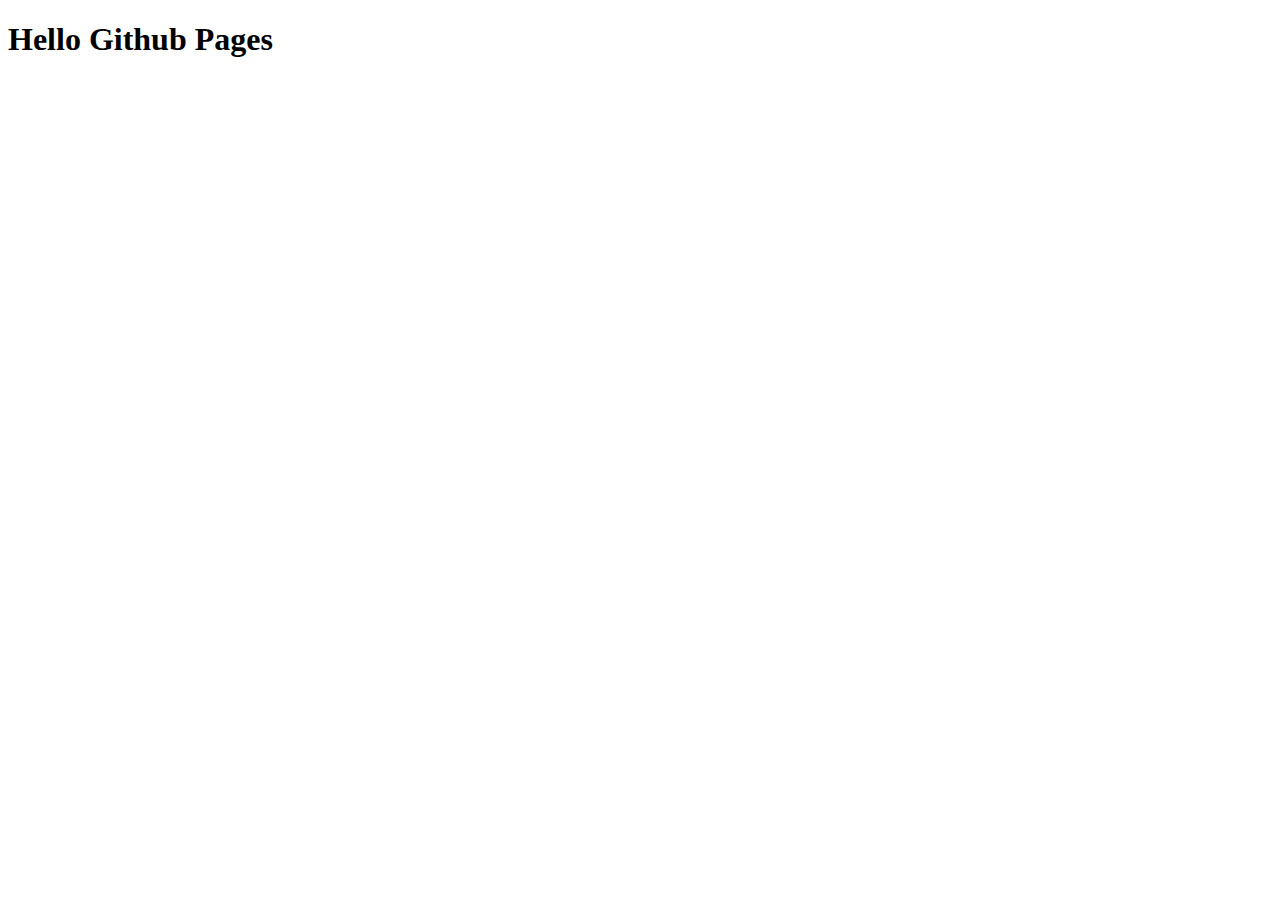
<file: index.html>
<!DOCTYPE html>
<html lang="en">

<head>
    <meta charset="UTF-8">
    <meta http-equiv="X-UA-Compatible" content="IE=edge">
    <meta name="viewport" content="width=device-width, initial-scale=1.0">
    <title>Hello Github Pages</title>
</head>

<body>
    <h1>Hello Github Pages</h1>
</body>

</html>
</file>
